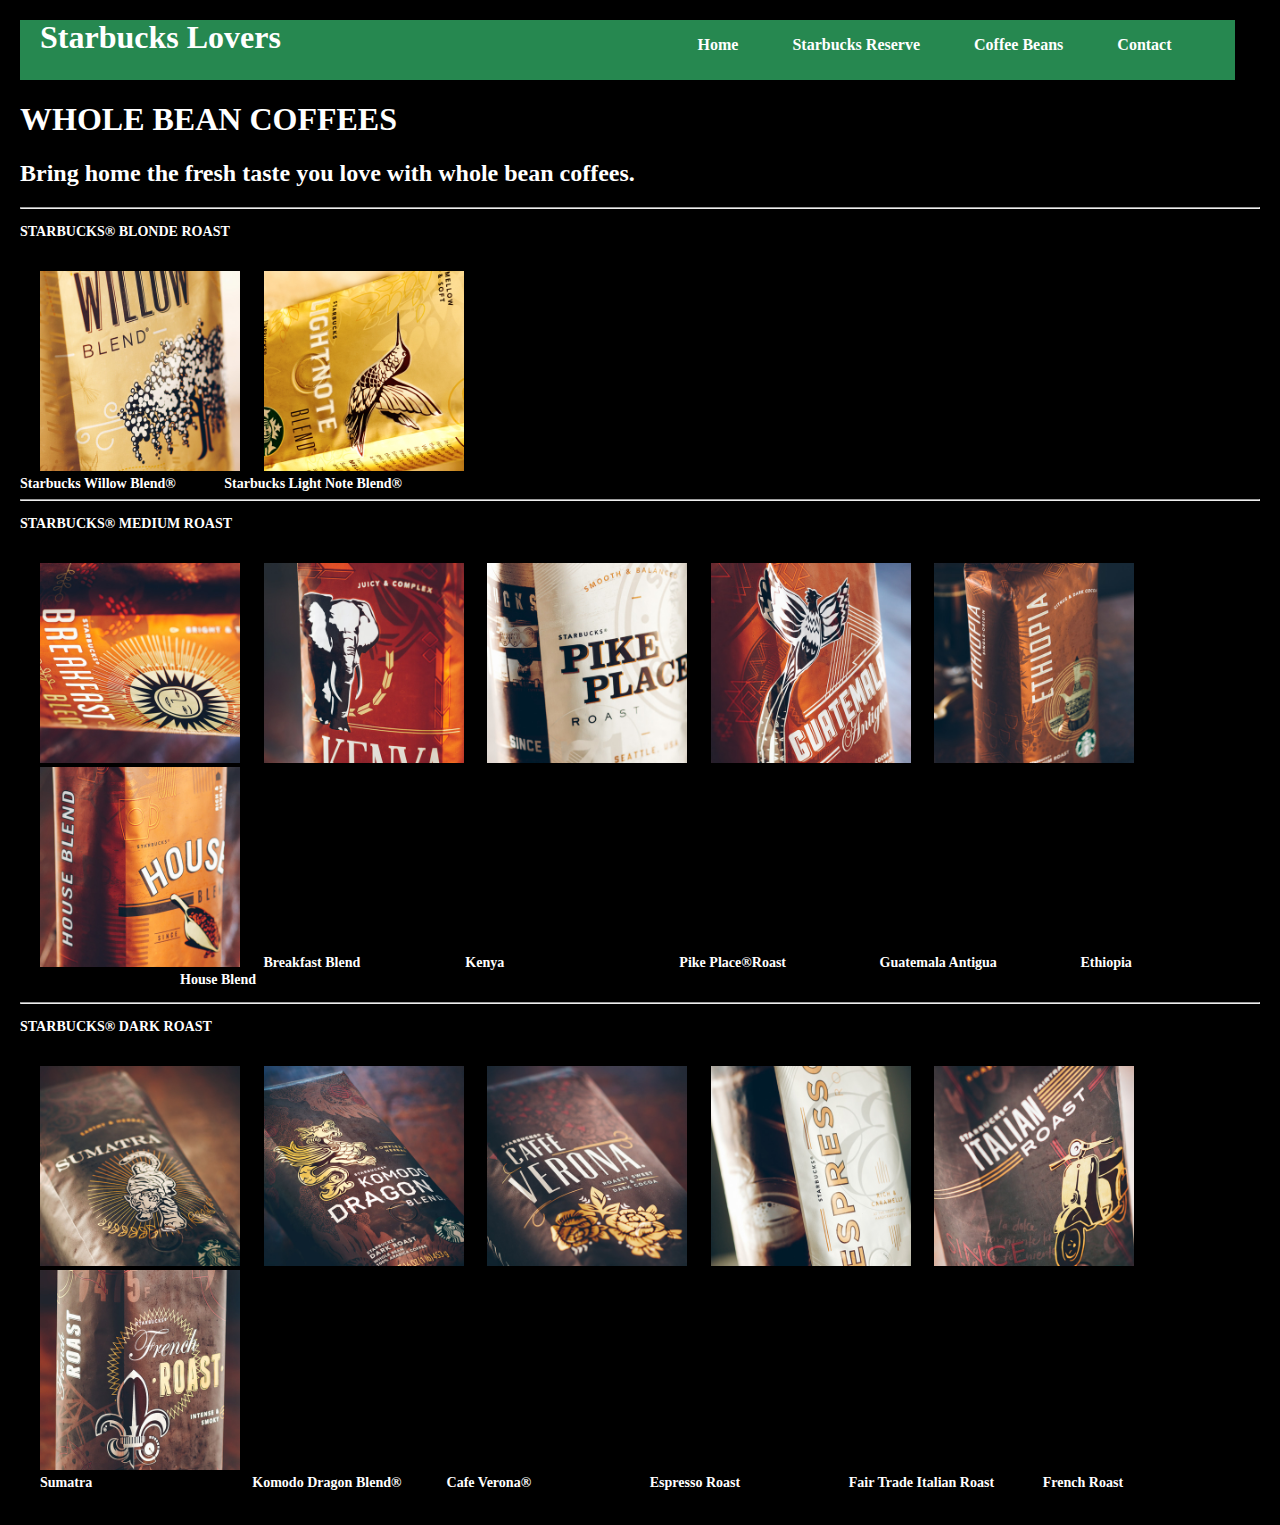
<file: coffeebeans.html>
<!DOCTYPE html>
<html>
	<head>
		<link rel="stylesheet" type="text/css" href="../css/style.css">
		<title>StarbucksBeans</title>
		<link rel="shortcut icon" href="../images/favicon.stb.png" >

	</head>
	<body>

		<div class="top">

			<h1 id="stb">Starbucks Lovers</h1>
	    	<nav>
				<ul class="ul1" >

					<li><a href="index.html" style="text-decoration:none">Home</a></li>

					<li><a href="starbucksreserve.html" style="text-decoration:none">Starbucks Reserve</a></li>

					<li><a href="coffeebeans.html" style="text-decoration:none">Coffee Beans</a></li>

					<li><a href="contact.html" style="text-decoration:none">Contact</a></li>

				</ul>	
			</nav>
		</div>
		
			

			<h1 id="beans">WHOLE BEAN COFFEES</h1>
				<h2>Bring home the fresh taste you love with whole bean coffees.</h2>

			<hr>

			<section class="coffeebeans">

			<h3>STARBUCKS® BLONDE ROAST<h3>
			<br>

				<span class="margin"><img src="../images/beans/blond1.jpg" alt="picture" width="200px" height="200px"></span>
			
				<span class="margin"><img src="../images/beans/blond2.jpg" alt="picture" width="200px" height="200px"></span>
					
			<br>
			
				<p1>Starbucks Willow Blend®  <span class="margin1"> Starbucks Light Note Blend®</span></p1>

			</div>
			<br>
			

			<hr>

			<h3>STARBUCKS® MEDIUM ROAST<h3>
			<br>

				<div class="medium">

					<span class="margin"><img src="../images/beans/medium1.jpg" alt="picture" width="200px" height="200px"></span>

					<span class="margin"><img src="../images/beans/medium2.jpg" alt="picture" width="200px" height="200px"></span>


					<span class="margin"><img src="../images/beans/medium3.jpg" alt="picture" width="200px" height="200px"></span>


					<span class="margin"><img src="../images/beans/medium4.jpg" alt="picture" width="200px" height="200px"></span>


					<span class="margin"><img src="../images/beans/medium5.jpg" alt="picture" width="200px" height="200px"></span>

					<span class="margin"><img src="../images/beans/medium6.jpg" alt="picture" width="200px" height="200px"></span>

					<p1><span class="margin">Breakfast Blend</span><span class="margin6">Kenya</span><span class="margin2">Pike Place®Roast</span> <span class="margin5">Guatemala Antigua</span> <span class="margin7">Ethiopia</span> <span class="margin3">House Blend</span></p1>


				</div>
				


				</p>

			<hr>

			<h3>STARBUCKS® DARK ROAST<h3>
			<br>

			<div class="dark">

				<span class="margin"><img src="../images/beans/dark1.jpg" alt="picture" width="200px" height="200px"></span>

				<span class="margin"><img src="../images/beans/dark2.jpg" alt="picture" width="200px" height="200px"></span>

				<span class="margin"><img src="../images/beans/dark3.jpg" alt="picture" width="200px" height="200px"></span>

				<span class="margin"><img src="../images/beans/dark4.jpg" alt="picture" width="200px" height="200px"></span>

				<span class="margin"><img src="../images/beans/dark5.jpg" alt="picture" width="200px" height="200px"></span>

				<span class="margin"><img src="../images/beans/dark6.jpg" alt="picture" width="200px" height="200px"></span>

			</div>
			<p1><span class="margin">Sumatra</span><span class="margin3">Komodo Dragon Blend®</span><span class="margin1">Cafe Verona®</span> <span class="margin4">Espresso Roast</span> <span class="margin6">Fair Trade Italian Roast</span> <span class="margin1">French Roast</span></p1>





			</section>
</html>
</file>
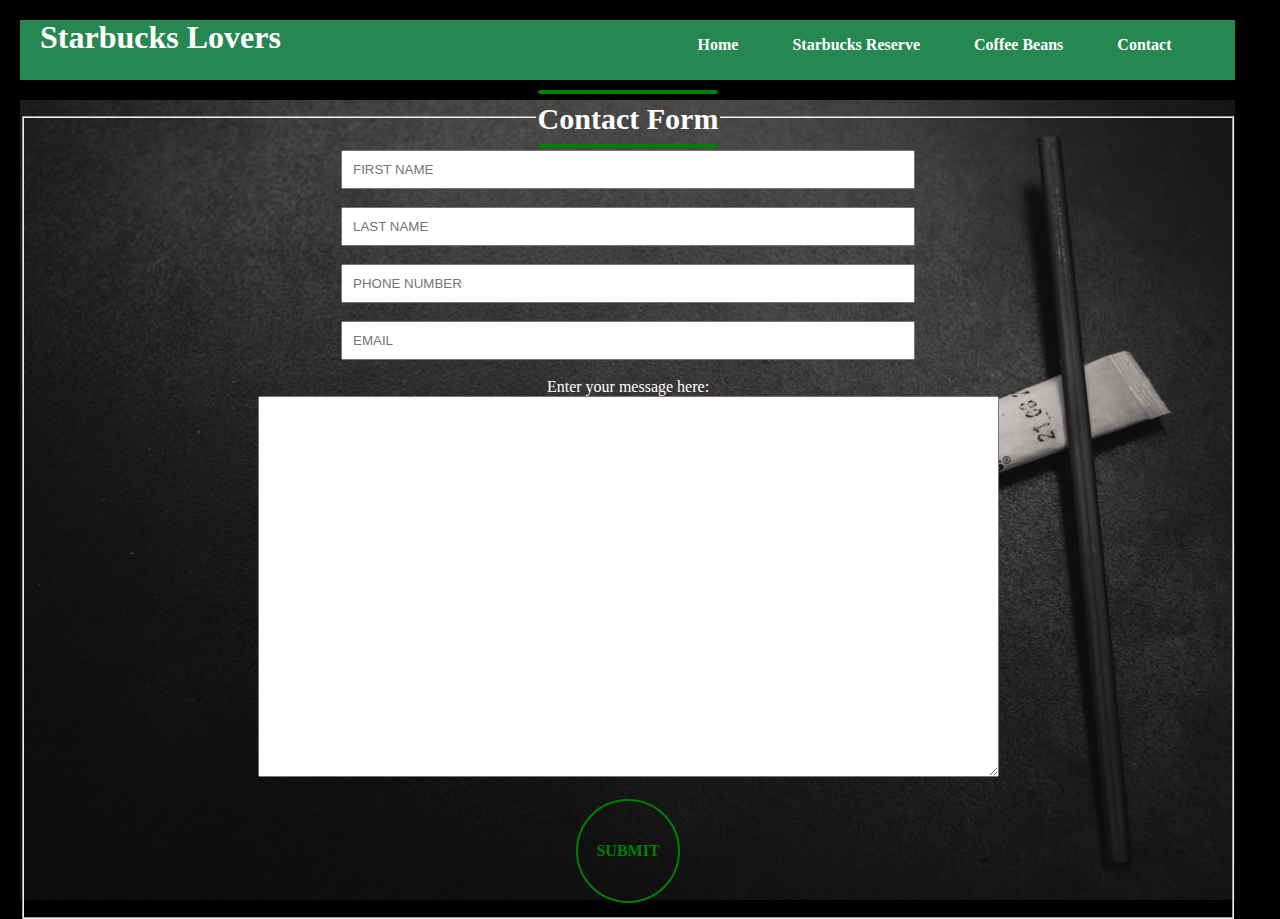
<file: contact.html>
<!DOCTYPE html>
<html>
	<head>
		<link rel="stylesheet" type="text/css" href="../css/style.css">
		<title>Contact</title>
		<link rel="shortcut icon" href="../images/favicon.stb.png" >

	</head>
	<body>

		<div class="top">

			<h1 id="stb">Starbucks Lovers</h1>
	    	<nav>
				<ul class="ul1" >

					<li><a href="index.html" style="text-decoration:none">Home</a></li>

					<li><a href="starbucksreserve.html" style="text-decoration:none">Starbucks Reserve</a></li>

					<li><a href="coffeebeans.html" style="text-decoration:none">Coffee Beans</a></li>

					<li><a href="contact.html" style="text-decoration:none">Contact</a></li>

				</ul>	
			</nav>
		</div>

			<main class="main_contact">
				<img src="../images/background1.jpg" alt="my picture">
			<form>
				<fieldset>
	    			<legend>
	    				<a href="#" class="btn-horizontal-border">Contact Form</a></legend>


					<input type="text" name="firstname" maxlength="30" size="30" equired="required" placeholder="FIRST NAME"><br><br>

					<input type="text" name="lastname" maxlength="30" size="30" placeholder="LAST NAME"><br><br>


					<input type="text" name="phonenumber" maxlength="30" size="30" placeholder="PHONE NUMBER"><br><br>

					<input type="text" name="lastname" maxlength="30" size="30" placeholder="EMAIL"><br><br>

					<label for="textarea">
					Enter your message here:<br><textarea name="message" cols="90" rows="25"></textarea>
					</label><br><br>

					<!-- <input type="submit"  name="submit" value="SUBMIT" maxlength="30" size="30" ><br>
 -->
					<a href="#" class="btn-circle">SUBMIT</a>

					
				

				</fieldset>
			</form>	
		   	　
	  		
	  		</main>
	   
          
       

</html>
</file>
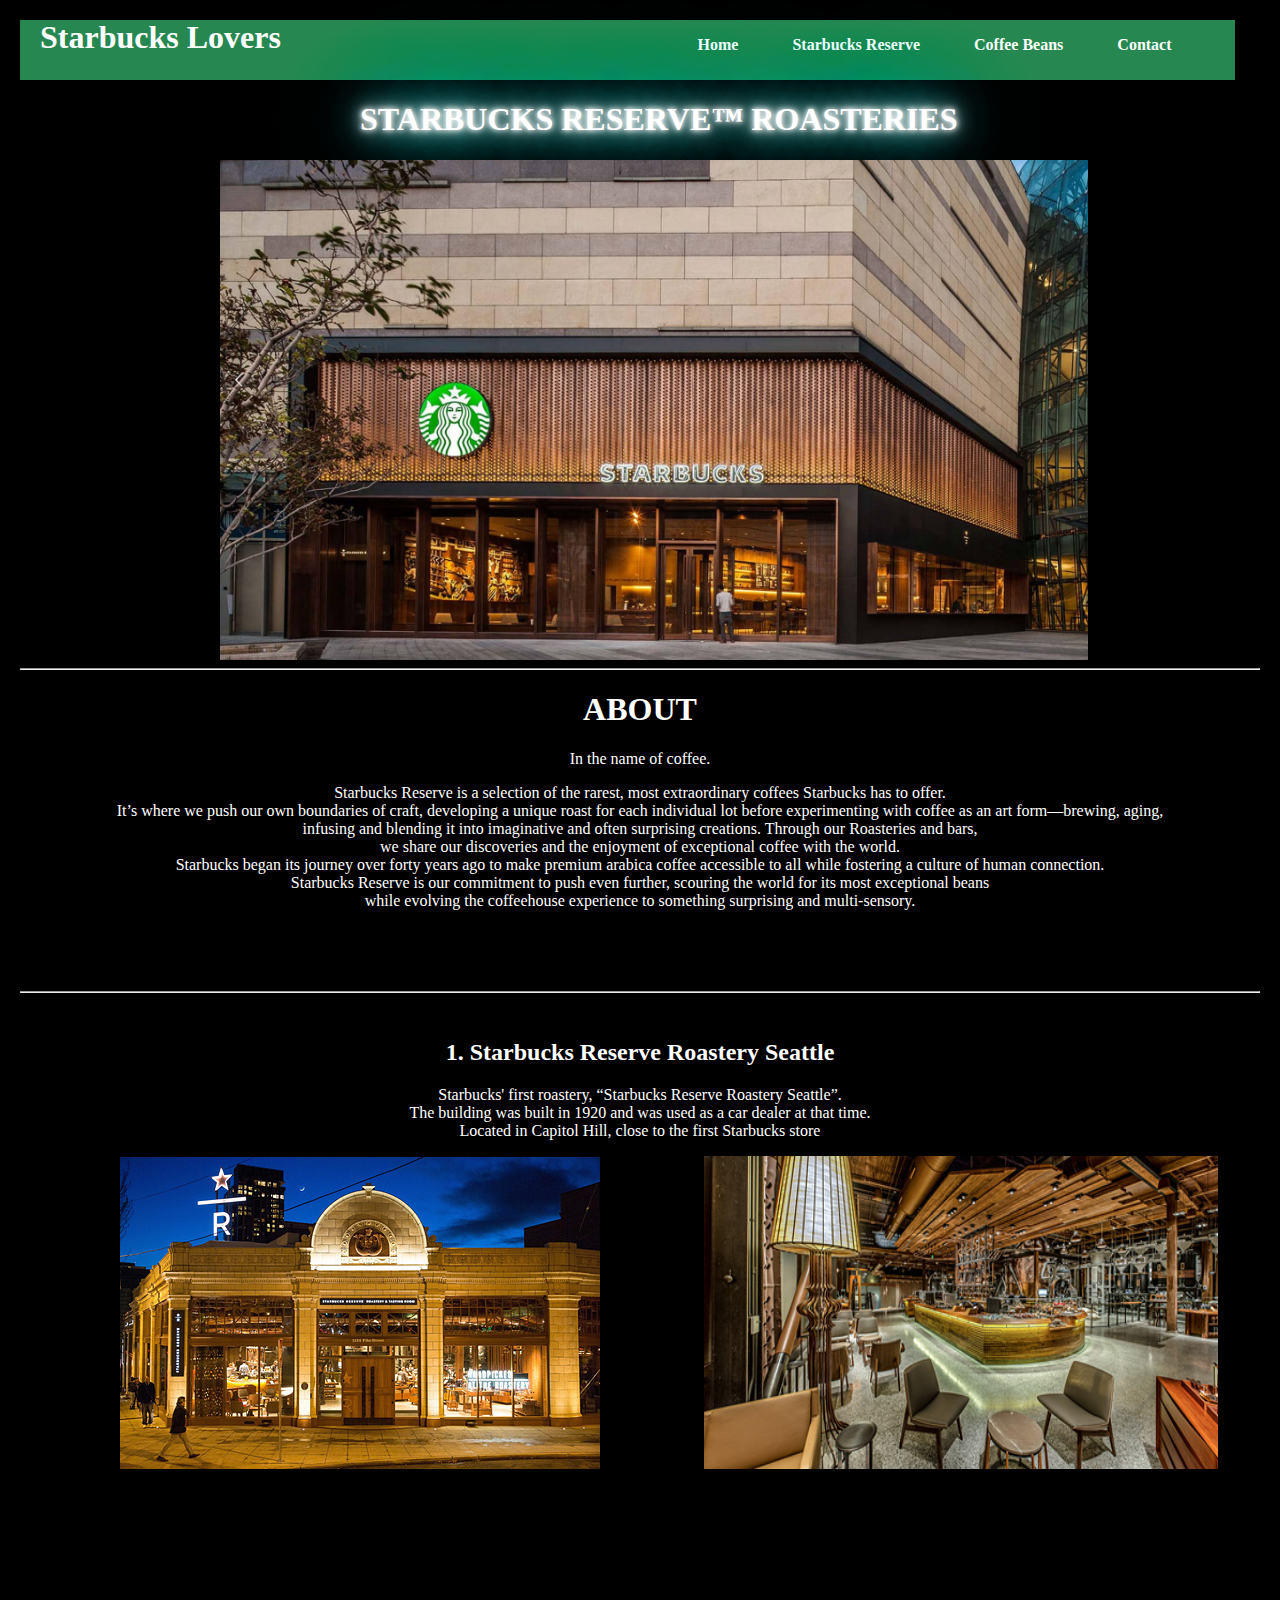
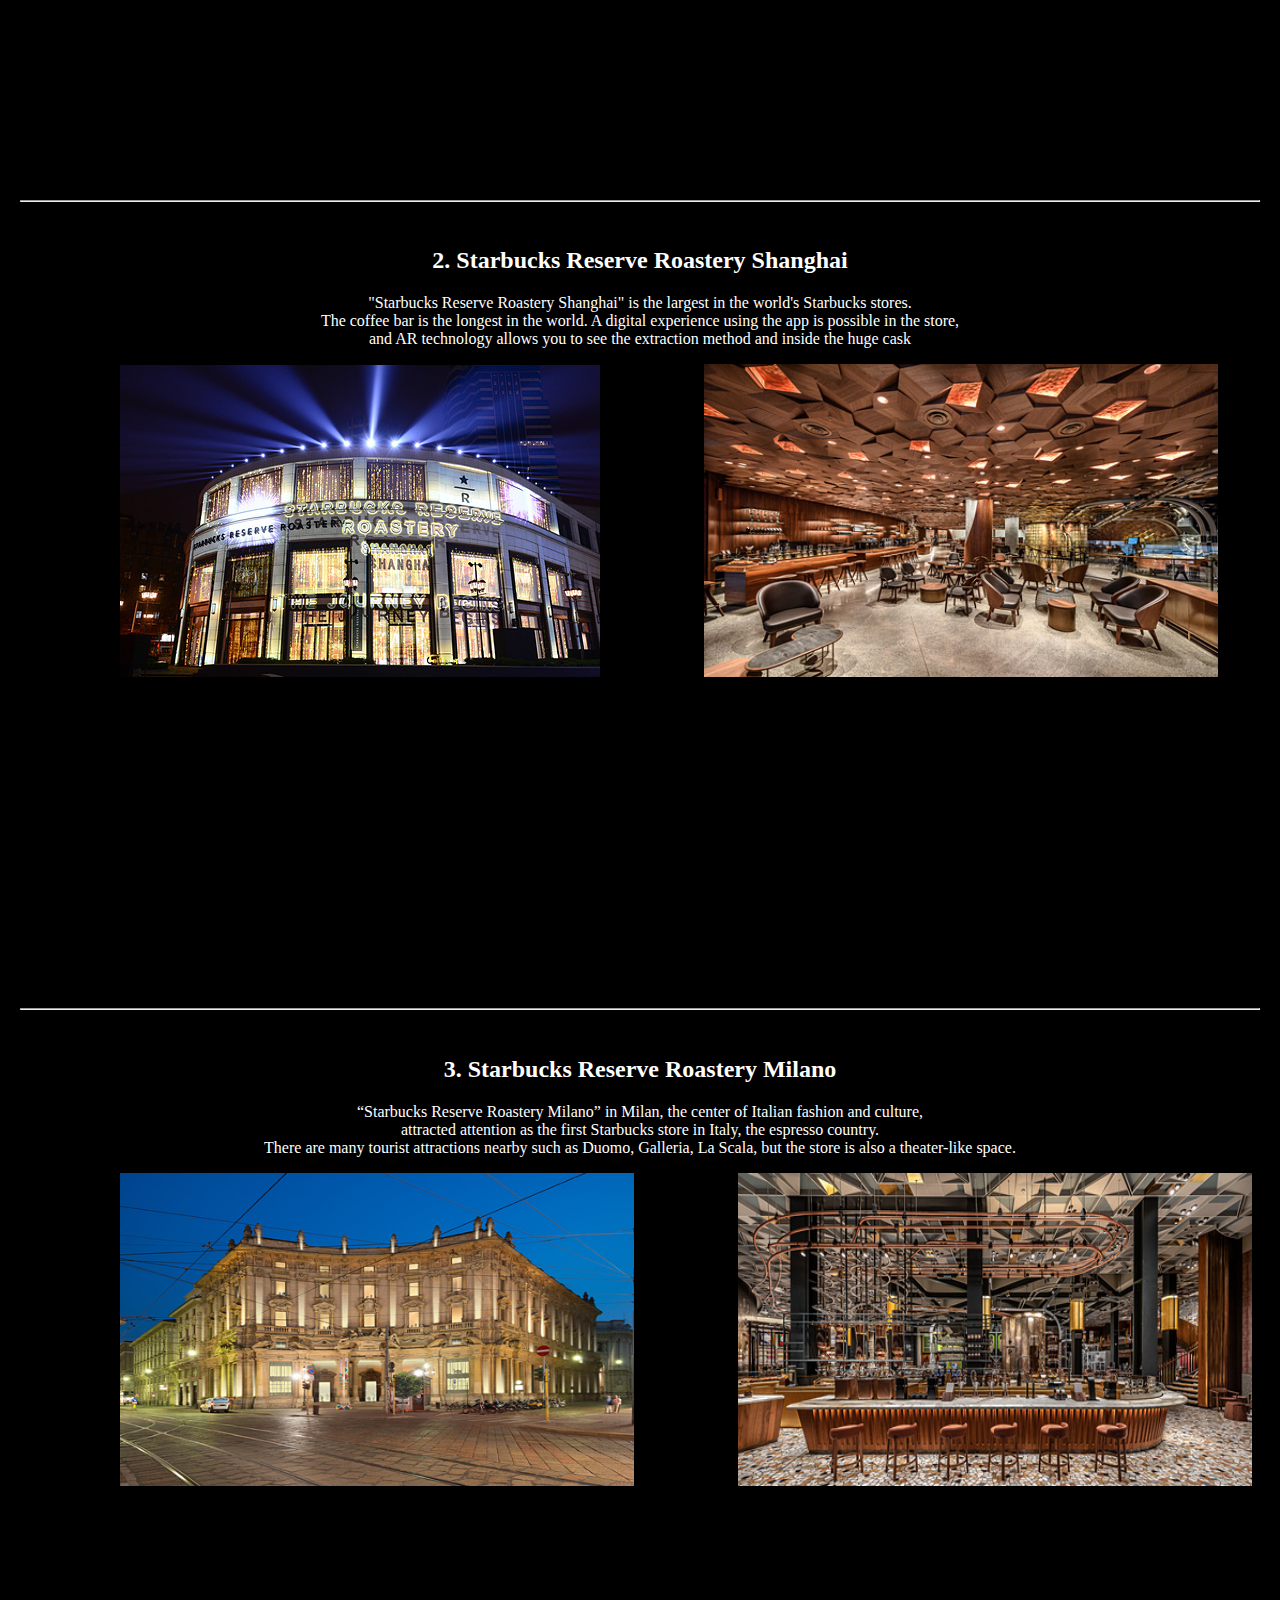
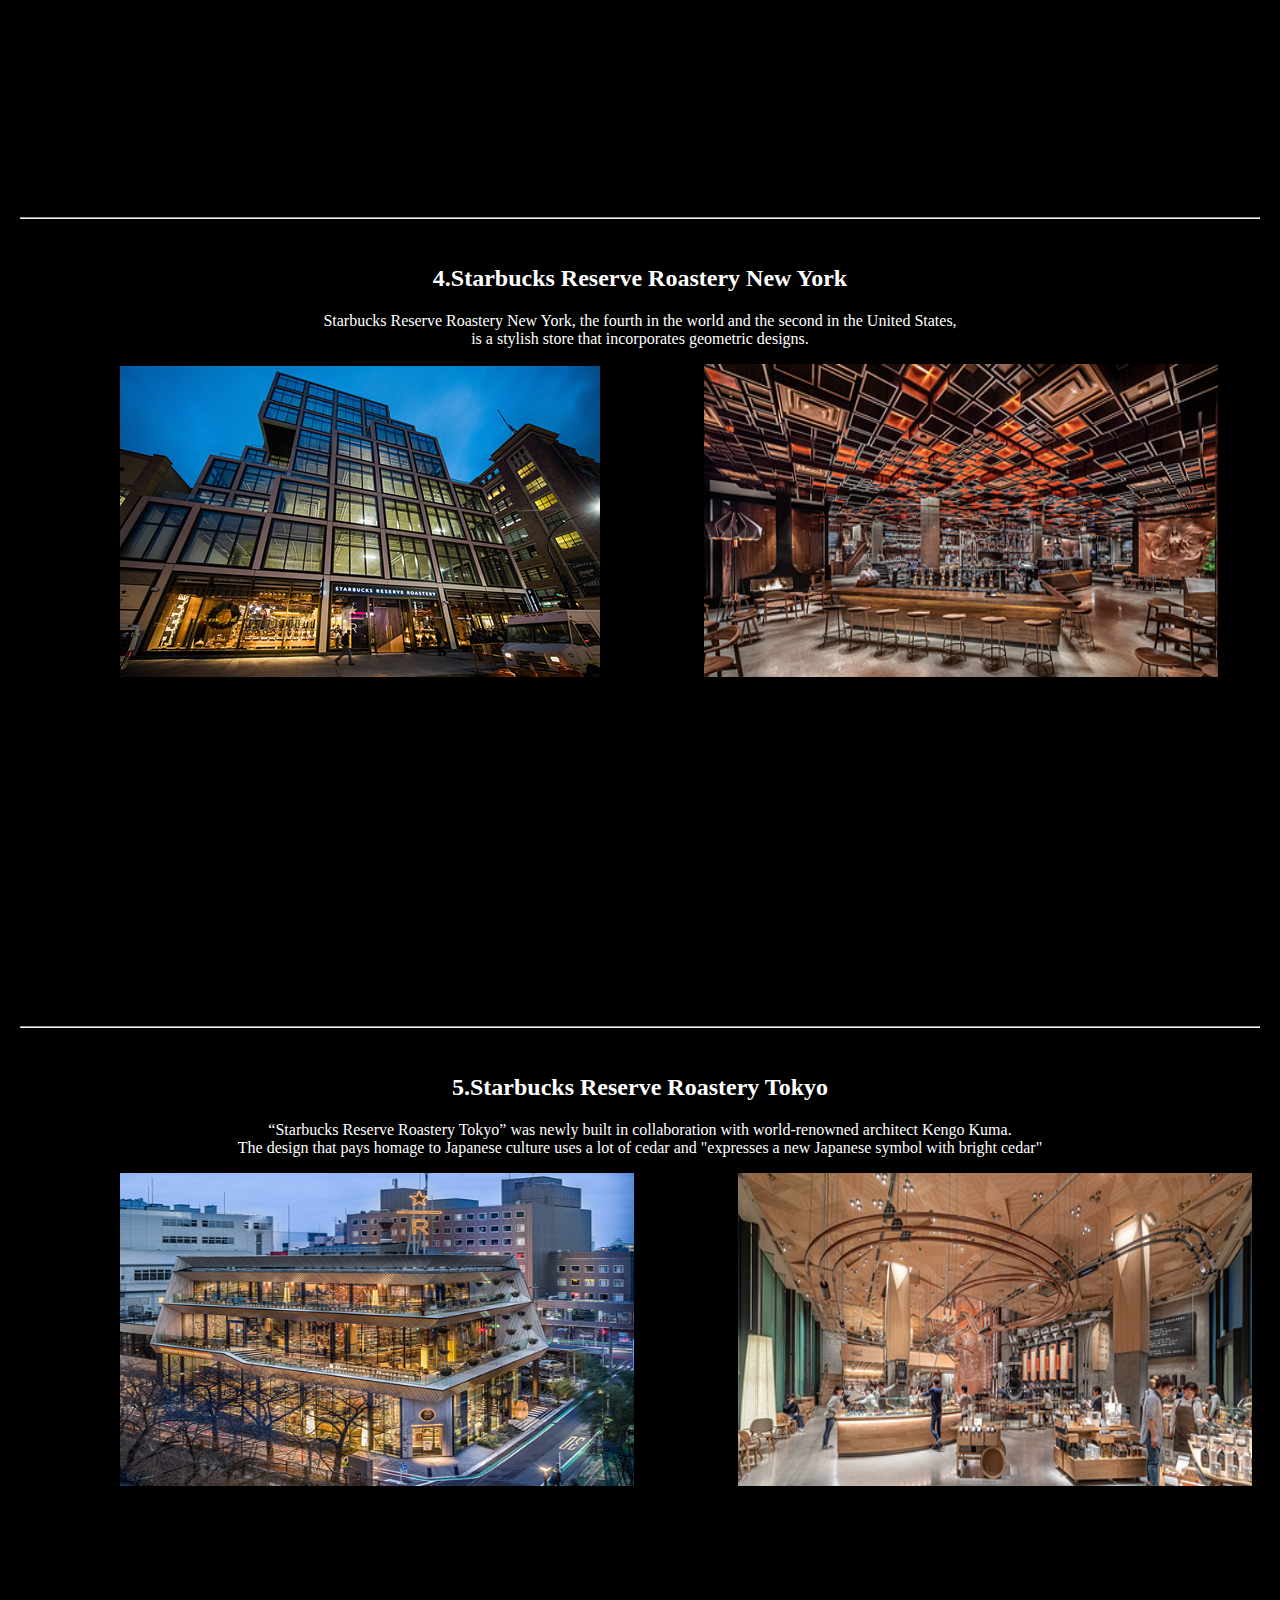
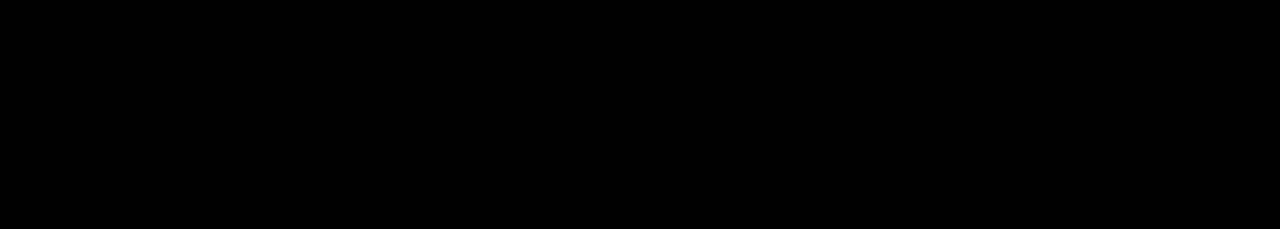
<file: starbucksreserve.html>
<!DOCTYPE html>
<html>
	<head>
		<link rel="stylesheet" type="text/css" href="../css/style.css">
		<title>Starbucksreserve</title>
		<link rel="shortcut icon" href="../images/favicon.stb.png" >

	</head>
	<body>

		<div class="top">

			<h1 id="stb">Starbucks Lovers</h1>
	    	<nav>
				<ul class="ul1" >

					<li><a href="index.html" style="text-decoration:none">Home</a></li>

					<li><a href="starbucksreserve.html" style="text-decoration:none">Starbucks Reserve</a></li>

					<li><a href="coffeebeans.html" style="text-decoration:none">Coffee Beans</a></li>

					<li><a href="contact.html" style="text-decoration:none">Contact</a></li>

				</ul>	
			</nav>

		</div>
				<div class="container">
					  <h1 class="neon">STARBUCKS RESERVE™ ROASTERIES</h1>
				</div>


			<div id="reserve">

			 		<!-- <h2 id="h2_1">STARBUCKS RESERVE™ ROASTERIES</h2> -->

			 		<div class="reserve">


						<img src="../images/starbucksreserve.jpg" alt="my picture">

  					</div>
  					<hr>

			 		<h1 id="about">ABOUT</h1>
					<p>In the name of coffee.</p>
					
					<p>Starbucks Reserve is a selection of the rarest, most extraordinary coffees  Starbucks has to offer. <br>It’s where we push our own boundaries of craft, developing a unique roast for each individual lot before experimenting with coffee as an art form—brewing, aging, <br>infusing and blending it into imaginative and often surprising creations. Through our Roasteries and bars, <br>we share our discoveries and the enjoyment of exceptional coffee with the world.<br>
	 
					Starbucks began its journey over forty years ago to make premium arabica coffee accessible to all while fostering a culture of human connection. <br>Starbucks Reserve is our commitment to push even further, scouring the world for its most exceptional beans <br>while evolving the coffeehouse experience to something surprising and multi-sensory.</p>
					
					

					<br>
					<br>
			
		   	　
	  		 </div>


	<hr>
	<br>
		<div class="seattle">

				<h2>1. Starbucks Reserve Roastery Seattle</h2>
				<p>Starbucks' first roastery, “Starbucks Reserve Roastery Seattle”. <br>The building was built in 1920 and was used as a car dealer at that time. <br>Located in Capitol Hill, close to the first Starbucks store</p>

				<img src="../images/starbucks/seattle.jpg" alt="my picture">
				<img src="../images/starbucks/seattle1.jpg" id="seattle_img2" alt="my picture">

				<br>
				<iframe width="560" height="315" src="https://www.youtube.com/embed/Bn7R4DIkEc4" frameborder="0" allow="accelerometer; autoplay; encrypted-media; gyroscope; picture-in-picture" allowfullscreen></iframe>

				<!-- map -->
				<iframe src="https://www.google.com/maps/embed?pb=!1m14!1m8!1m3!1d5379.245471449927!2d-122.32824700000002!3d47.614025!3m2!1i1024!2i768!4f13.1!3m3!1m2!1s0x0%3A0x6da0c1f2d7a6736e!2z44K544K_44O844OQ44OD44Kv44K5IOODquOCtuODvOODliDjg63jg7zjgrnjgr_jg6rjg7wg44K344Ki44OI44Or!5e0!3m2!1sja!2sjp!4v1566921825408!5m2!1sja!2sjp" width="400" height="300" frameborder="0" style="border:0;" allowfullscreen=""></iframe>

				
		</div>
			<hr>
			<br>
			<div class="shanghai">

				<h2>2. Starbucks Reserve Roastery Shanghai</h2>
				<p>"Starbucks Reserve Roastery Shanghai" is the largest in the world's Starbucks stores. <br>The coffee bar is the longest in the world. A digital experience using the app is possible in the store, <br>and AR technology allows you to see the extraction method and inside the huge cask</p>

				<img src="../images/starbucks/shanghai.jpg" alt="my picture">
				<img src="../images/starbucks/shanghai1.jpg"  id="shanghai_img2"alt="my picture">


				<br>
				<iframe width="560" height="315" src="https://www.youtube.com/embed/sQr0zMFkCro" frameborder="0" allow="accelerometer; autoplay; encrypted-media; gyroscope; picture-in-picture" allowfullscreen></iframe>

				<!-- map -->
				<iframe src="https://www.google.com/maps/embed?pb=!1m14!1m8!1m3!1d6823.2896580993465!2d121.461403!3d31.230568000000005!3m2!1i1024!2i768!4f13.1!3m3!1m2!1s0x0%3A0x1c18c669c783e5d8!2zU3RhcmJ1Y2tzIFJlc2VydmUgUm9hc3Rlcnkg5pif5be05YWL6Ie76YCJ5LiK5rW354OY54SZ5bel5Z2K!5e0!3m2!1sja!2sjp!4v1566921894272!5m2!1sja!2sjp" width="400" height="300" frameborder="0" style="border:0;" allowfullscreen=""></iframe>

			</div>
		
		<hr>
		<br>

		<div class="milano">


				<h2>3. Starbucks Reserve Roastery Milano</h2>
				<p>“Starbucks Reserve Roastery Milano” in Milan, the center of Italian fashion and culture, <br>attracted attention as the first Starbucks store in Italy, the espresso country. <br>There are many tourist attractions nearby such as Duomo, Galleria, La Scala, but the store is also a theater-like space.</p>

				<img src="../images/starbucks/milano.jpg"  id="milano_img1" alt="my picture">
				<img src="../images/starbucks/milano1.jpg" id="milano_img2" alt="my picture">

				<br>
				<iframe width="560" height="315" src="https://www.youtube.com/embed/QaHPXfSj9Xo" frameborder="0" allow="accelerometer; autoplay; encrypted-media; gyroscope; picture-in-picture" allowfullscreen></iframe>

				<!-- map -->
				<iframe src="https://www.google.com/maps/embed?pb=!1m14!1m8!1m3!1d5596.48884342232!2d9.186105!3d45.46488!3m2!1i1024!2i768!4f13.1!3m3!1m2!1s0x0%3A0x126d84580eedebe5!2z44K544K_44O844OQ44OD44Kv44K5IOODquOCtuODvOODliDjg63jg7zjgrnjgr_jg6rjg7wg44Of44Op44OO!5e0!3m2!1sja!2sjp!4v1566921923626!5m2!1sja!2sjp" width="400" height="300" frameborder="0" style="border:0;" allowfullscreen=""></iframe>

		</div>

		<hr>
		<br>

		 <div class="newyork">
				<h2>4.Starbucks Reserve Roastery New York</h2>

				<p>Starbucks Reserve Roastery New York, the fourth in the world and the second in the United States,<br> is a stylish store that incorporates geometric designs.</p>

				<img src="../images/starbucks/newyork.jpg" alt="my picture">

				<img src="../images/starbucks/newyork1.jpg" id="newyork_img2" alt="my picture">

				<br>
				<iframe width="560" height="315" src="https://www.youtube.com/embed/xCWGjr3z_84" frameborder="0" allow="accelerometer; autoplay; encrypted-media; gyroscope; picture-in-picture" allowfullscreen></iframe>


				<!-- map -->
				<iframe src="https://www.google.com/maps/embed?pb=!1m14!1m8!1m3!1d24183.45519198484!2d-74.005247!3d40.741524!3m2!1i1024!2i768!4f13.1!3m3!1m2!1s0x0%3A0x729065c2d338c559!2z44K544K_44O844OQ44OD44Kv44K5IOODquOCtuODvOODlg!5e0!3m2!1sja!2sjp!4v1566921952936!5m2!1sja!2sjp" width="400" height="300" frameborder="0" style="border:0;" allowfullscreen=""></iframe>

		</div>
		<br>
		

		<hr>
		<br>

		<div class="tokyo">

		<h2>5.Starbucks Reserve Roastery Tokyo</h2>

			<p>“Starbucks Reserve Roastery Tokyo” was newly built in collaboration with world-renowned architect Kengo Kuma. <br>The design that pays homage to Japanese culture uses a lot of cedar and "expresses a new Japanese symbol with bright cedar"</p>

			<img src="../images/starbucks/tokyo.jpg" id="tokyo_img1" alt="my picture">

			<img src="../images/starbucks/tokyo1.jpg" id="tokyo_img2" alt="my picture">

			<br>
			<iframe width="560" height="315" src="https://www.youtube.com/embed/cDuW-2CJhV4" frameborder="0" allow="accelerometer; autoplay; encrypted-media; gyroscope; picture-in-picture" allowfullscreen></iframe>

		

			<!-- map -->
			<iframe src="https://www.google.com/maps/embed?pb=!1m14!1m8!1m3!1d6484.252175541762!2d139.692609!3d35.64926500000001!3m2!1i1024!2i768!4f13.1!3m3!1m2!1s0x0%3A0x52dea04318d7eb83!2z44K544K_44O844OQ44OD44Kv44K5IOODquOCtuODvOODliDjg63jg7zjgrnjgr_jg6rjg7wg5p2x5Lqs!5e0!3m2!1sja!2sjp!4v1566921984944!5m2!1sja!2sjp" width="400" height="300" frameborder="0" style="border:0;" allowfullscreen=""></iframe>

		<br>
			</div>
		




</html>
</file>
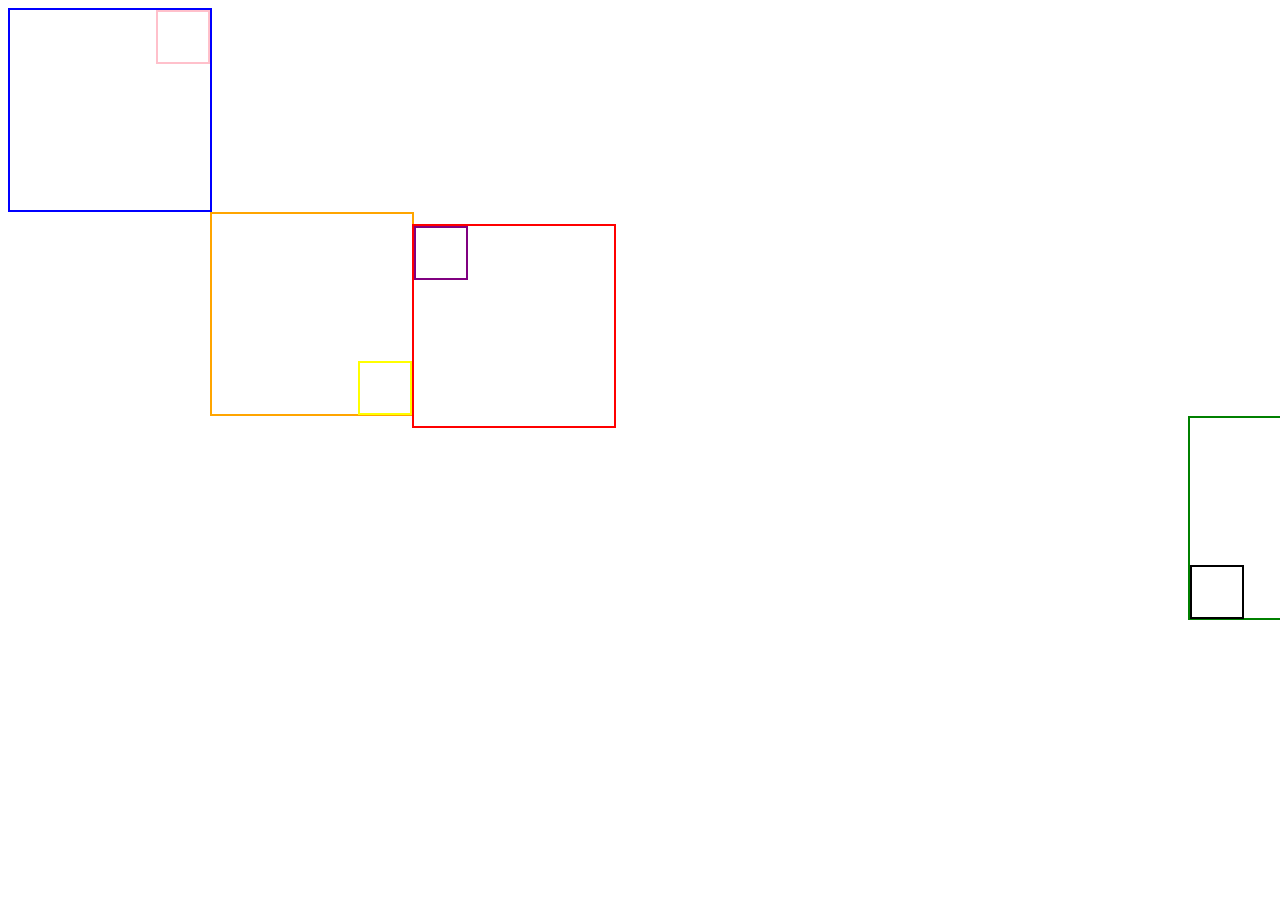
<file: activities/html/Layout_Activity.html>
<!DOCTYPE html>
<html>
<head>
	<link rel="stylesheet" type="text/css" href="../css/Layout_Activity.css">
	<title></title>
</head>
<body>
	<div class="box1">
		<div class="box11"></div>
		
	</div>
	<div class="box2">
		<div class="box22"></div>
		
	</div>
	<div class="box3">
		<div class="box33"></div>
		
	</div>
	<div class="box4">
		<div class="box44"></div>
		
	</div>


</body>
</html>
</file>
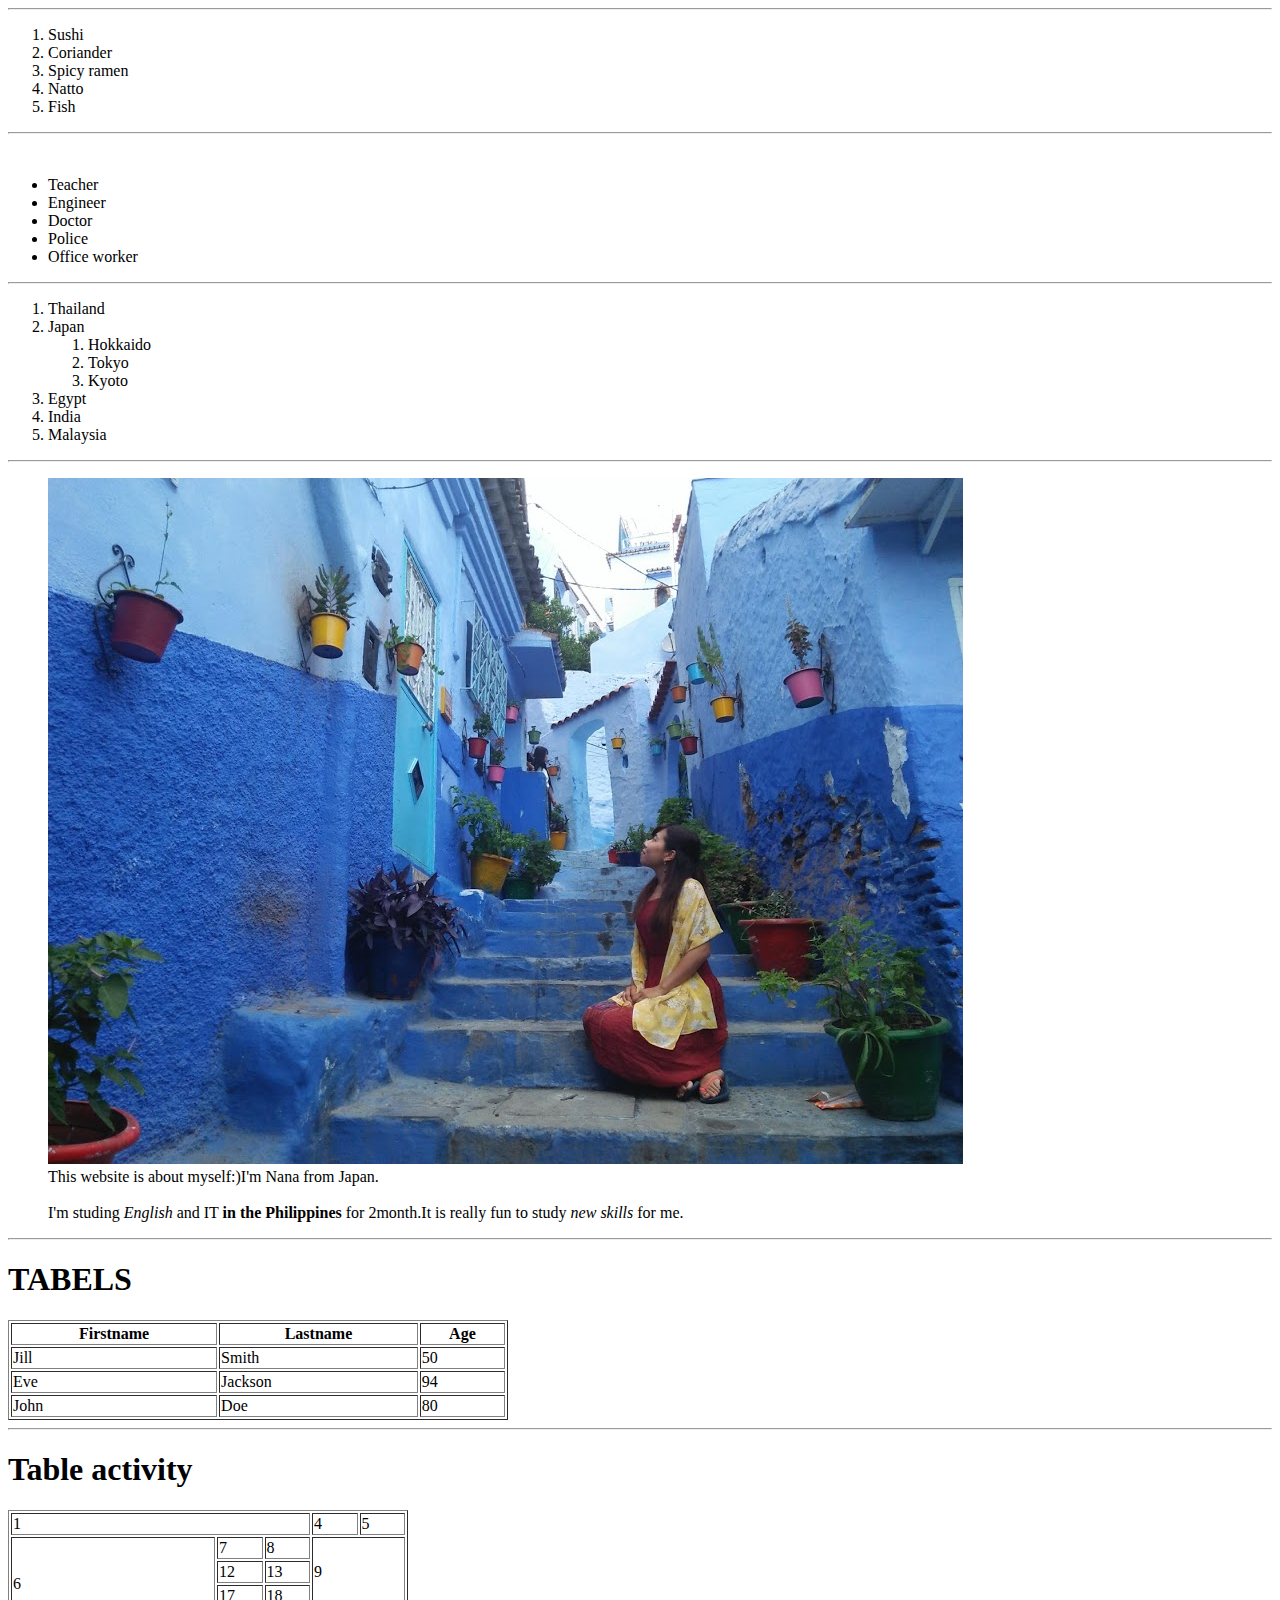
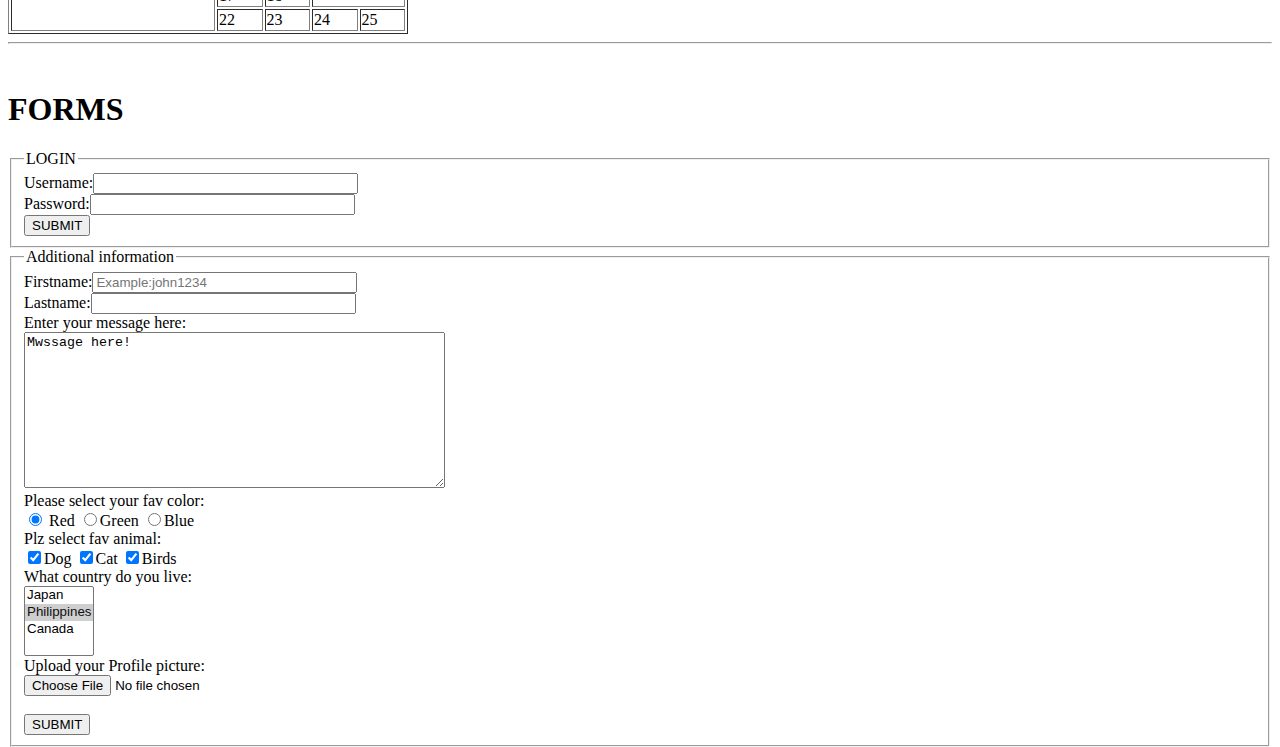
<file: activities/html/practice.html>
<!DOCTYPE html>
<html>
<head>
	<link rel="stylesheet" type="text/css" href="../css/practice.css">
	<title>Practice Makes Perfect</title>
</head>
<body>
<!-- <h1>This is heading 1</h1>
<h2>This is heading 2</h2>
<h3>This is heading 3</h3>
<h4>This is heading 4</h4>
<h5>This is heading 5</h5>
<h6>This is heading 6</h6> -->

<hr>

<ol>
	<li>Sushi</li>
	<li>Coriander</li>
	<li>Spicy ramen</li>
	<li>Natto</li>
	<li>Fish</li>

</ol>

<hr>
<br>
<ul>
	<li>Teacher</li>
	<li>Engineer</li>
	<li>Doctor</li>
	<li>Police</li>
	<li>Office worker</li>

</ul>
<hr>
<ol>
	<li>Thailand</li>
	<li>Japan
		<ol>
		<li>Hokkaido</li>
		<li>Tokyo</li>
		<li>Kyoto</li>
	</ol>
	</li>
	<li>Egypt</li>
	<li>India</li>
	<li>Malaysia</li>
</ol>

<hr>

<figure>
	
	<img src="../images/pic1.jpg" alt="my picture">
	<figcaption>
		This website is about myself:)I'm Nana from Japan.
		<br><br>I'm studing <i>English</i> and IT <strong>in the Philippines</strong> for 2month.It is really fun to study <em>new skills</em> for me.</p>
	</figcaption>
</figure>

<hr>

<h1>TABELS</h1>
<table border="1" width="500px">
	<tr>
		<th>Firstname</th>
		<th>Lastname</th>
		<th>Age</th>
	</tr>

	<tr>
		<td>Jill</td>
		<td>Smith</td>
		<td>50</td>

	</tr>
	<tr>
		<td>Eve</td>
		<td>Jackson</td>
		<td>94</td>

	</tr>
	<tr>
		<td>John</td>
		<td>Doe</td>
		<td>80</td>

	</tr>



</table>


<hr>


<h1>Table activity</h1>

<table border="1" width="400">

<tr>
	<td colspan="3" >1</td>
	<td>4</td>
	<td>5</td>


</tr>

<tr>
	<td rowspan="4" width='200'>6</td>
	<td>7</td>
	<td>8</td>
	<td rowspan="3" colspan="2">9</td>

</tr>
<tr>
	<td>12</td>
	<td>13</td>
	
</tr>
<tr>
	<td>17</td>
	<td>18</td>

</tr>
<tr>
	<td>22</td>
	<td>23</td>
	<td>24</td>
	<td>25</td>

</tr>

</table>

<hr>
<br>

<h1>FORMS</h1>
	<form>
		<fieldset>
			<legend>LOGIN</legend>
			<label for="Username">Username:<input type="text" name="Username" maxlength="30" size="30"></label><br>

		<label for="Password">Password:<input type="Password" name="assword" maxlength="30" size="30" required="required"></label><br>

		<input type="submit" name="submit" value="SUBMIT"><br>

		</fieldset>

    	<fieldset>
    		<legend>Additional information</legend>


    	
		<label for="firstname">Firstname:<input type="text" name="firstname" maxlength="30" size="30" equired="required" placeholder="Example:john1234"></label><br>

		<label for="lasname">Lastname:<input type="text" name="lastname" maxlength="30" size="30"></label><br>

		

		<label for="textarea">
			Enter your message here:<br><textarea name="message"cols="50" rows="10">Mwssage here!</textarea>
		</label><br>
		<label type="color">
		Please select your fav color:<br>
		<input type="radio" name="color" value="red" checked="checked"> Red
		<input type="radio" name="color" value="green" >Green
		<input type="radio" name="color" value="blue">Blue
		</label><br>

		<label for="animals">
			Plz select fav animal:<br>
			<input type="checkbox" name="animals" value="dog" checked="checked">Dog
			<input type="checkbox" name="animals" value="cat" checked="checked">Cat
			<input type="checkbox" name="animals" value="birds" checked="checked">Birds
		</label><br>

		<label for="country">
			What country do you live:<br>
		<select name="country" multiple="multiple">
			<option value="japan">Japan</option>
			<option value="philippines" selected="selected">Philippines</option>
			<option value="canada">Canada</option>

		</select><br>

		<label for="profile_pic">
			Upload your Profile picture:<br>
			<input type="file" name="profile_pic">

		</label><br><br>

		<input type="submit" name="submit" value="SUBMIT"><br>
			
		</fieldset>


		</label>

	</form>








</body>

<!-- <div class="box1">
	<p id="paragraph1">Lorem ipsum dolor sit amet, consectetur adipisicing elit, sed do eiusmod
	tempor incididunt ut labore et dolore magna aliqua. Ut enim ad minim veniam,
	quis nostrud exercitation ullamco laboris nisi ut aliquip ex ea commodo
	consequat. Duis aute irure dolor in reprehenderit in voluptate velit esse
	cillum dolore eu fugiat nulla pariatur. Excepteur sint occaecat cupidatat non
	proident, sunt in culpa qui officia deserunt mollit anim id est laborum. </p>
</div>
<div  class="box2">
	<p id="paragraph1">Lorem ipsum dolor sit amet, consectetur adipisicing elit, sed do eiusmod
	tempor incididunt ut labore et dolore magna aliqua. Ut enim ad minim veniam,
	quis nostrud exercitation ullamco laboris nisi ut aliquip ex ea commodo
	consequat. Duis aute irure dolor in reprehenderit in voluptate velit esse
	cillum dolore eu fugiat nulla pariatur. Excepteur sint occaecat cupidatat non
	proident, sunt in culpa qui officia deserunt mollit anim id est laborum. </p>
<!-- </div>
<!-- <div class="box3"></div>
<div class="box4"></div>
<div class="box5"></div>
<div class="box6"></div>
<center>
<div class="box7"></div>
</center> -->
</body>
</html>
</file>
<file: css/style.css>
body {

	margin:0 auto;
	padding: 20px;
	background-color: black;
	color:white;

}



.top {

	width: 98%;
	height: 60px;
	/*border: 2px solid red;*/
	background-color:#268850  ;
}

#stb {

	width: 500px;
	height: 60px;
	/*border: 2px solid black;*/
	float: left;
	 margin-top: -1px;
    padding-left: 20px;
}

header {

	width:98%;
	height:700px;
	/*border: 2px solid red;*/
}


header img{
	width: 100%;
	height:100%;
}

#logo {

	width:170px;
	height: 70px;
	/*border: 2px solid yellow;*/
	float:left;
	
}


#logo>img{
	width:100%;
	height:100%;
}


nav{
	width: 50%;
	height: 60px;
	/*border: 2px solid yellow;*/
	float:right;
}

.ul1 li{
	font-weight:bold;
	display: inline;
	padding: 20px;
	margin-left: 10px;
}

.ul1 li a {
color:white;

}

.ul1 li a:hover {
color:pink;


}


/*.ul {

	padding-left: 0px;
	margin-top: 30px;
}*/

main{
  width:98%;
  height:1600px ;
  /*border: 2px solid red;*/
}

.section1 {
	width: 100%;
	height: 1200px;
	/*border: 2px solid orange;*/

}

.img1 {
	width:430px;
	height:300px;
	position: relative;
	top: -20px;
	/*border: 2px solid green;*/
}

.img1>img{
	width:100%;
	height:100%;
}

.img1>img:hover{

 /*-webkit-filter: contrast(200%); 
  filter: contrast(200%);*/
  
   -webkit-filter: sepia(100%); /* Safari */
  filter: sepia(100%);
}


.img2 {
	width:430px;
	height:600px;
	/*border: 2px solid orange;*/
	position: relative;
	top: -298px;
	left: 460px;
}

.img2>img {
	width:100%;
	height:100%;
}

.img2>img:hover{

 /*-webkit-filter: contrast(200%); 
  filter: contrast(200%);*/
  
   -webkit-filter: sepia(100%); /* Safari */
  filter: sepia(100%);
}


.img3 {
	width:430px;
	height:370px;
	/*border: 2px solid pink;*/
	position: relative;
	top: -898px;
	left: 933px;
	
}

.img3>img {
	width:100%;
	height:100%;
}

.img3>img:hover{

 /*-webkit-filter: contrast(200%); 
  filter: contrast(200%);*/
  
   -webkit-filter: sepia(100%); /* Safari */
  filter: sepia(100%);
}

.img4 {
	width:430px;
	height:490px;
	/*border: 2px solid white;*/
	position: relative;
	top:-960px;

}

.img4>img {
	width:100%;
	height:100%;
}

.img4>img:hover{

 /*-webkit-filter: contrast(200%); 
  filter: contrast(200%);*/
  
   -webkit-filter: sepia(100%); /* Safari */
  filter: sepia(100%);
}

.img5 {
	width:430px;
	height:560px;
	/*border: 2px solid pink;*/
	position: relative;
	top:-1140px;
	left: 460px;

}

.img5>img {
	width:100%;
	height:100%;
}

.img5>img:hover{

 /*-webkit-filter: contrast(200%); 
  filter: contrast(200%);*/
  
   -webkit-filter: sepia(100%); /* Safari */
  filter: sepia(100%);
}

.img6 {
	width:430px;
	height:230px;
	/*border: 2px solid white;*/
	position: relative;
	top:-1930px;
	left: 933px;

}

.img6>img {
	width:100%;
	height:100%;
}

.img6>img:hover{

 /*-webkit-filter: contrast(200%); 
  filter: contrast(200%);*/
  
   -webkit-filter: sepia(100%); /* Safari */
  filter: sepia(100%);
}

.img7 {
	width:430px;
	height:350px;
	/*border: 2px solid green;*/
	position: relative;
	top:-1730px;

}

.img7>img {
	width:100%;
	height:100%;
}

.img7>img:hover{

 /*-webkit-filter: contrast(200%); 
  filter: contrast(200%);*/
  
   -webkit-filter: sepia(100%); /* Safari */
  filter: sepia(100%);
}

.img8 {
	width:430px;
	height:530px;
	/*border: 2px solid red;*/
	position: relative;
	top:-2260px;
	left: 933px;

}

.img8>img {
	width:100%;
	height:100%;
}

.img8>img:hover{

 /*-webkit-filter: contrast(200%); 
  filter: contrast(200%);*/
  
   -webkit-filter: sepia(100%); /* Safari */
  filter: sepia(100%);
}
.section2 {
	width: 100%;
	height: 300px;
	/*border: 2px solid green;*/
	padding-top: 50px;
}

.product1 {
	width: 380px;
	height: 250px;
	/*border: 2px solid red;*/
	display: inline-block;
	margin-right: 50px;
	margin-left: 50px;

}

.product1>video {
	width:100%;
	height:100%;

}

.product1 a {

	position: relative;
    top: -130px;
    left: 60px;
    background-color: rgba(0,0,0,0.0);
    color: white;
    padding-top: 112px;
    padding-bottom: 86px;
    padding-right: 64px;
    padding-left: 60px;
    margin-left: -60px;
    text-decoration: none;
}

.product1 a:hover {

	position: relative;
    top: -130px;
    left: 60px;
    background-color: #268850;
    color: white;
    padding-top: 112px;
    padding-bottom: 86px;
    padding-right: 64px;
    padding-left: 60px;
    margin-left: -60px;
    text-decoration: none;
    text-shadow: 7px 7px 10px #111111;
}

.product2 {
	width: 380px;
	height: 250px;
	/*border: 2px solid red;*/
	display: inline-block;
	margin-right: 50px;
}

.product2>video {
	width:100%;
	height:100%;
}

.product2 a {

	position: relative;
    top: -130px;
    left: 87px;
    background-color: rgba(0,0,0,0.0);
    color: white;
    padding-top: 112px;
    padding-bottom: 86px;
    padding-right: 95px;
    padding-left: 94px;
    margin-left: -87px;
    text-decoration: none;
    text-shadow: 5px 5px 7px #111111;

}

.product2 a:hover {

	position: relative;
    top: -130px;
    left: 87px;
    background-color: #268850;
    color: white;
    padding-top: 112px;
    padding-bottom: 86px;
    padding-right: 95px;
    padding-left: 94px;
    margin-left: -87px;
    text-decoration: none;

}

.product3 {
	width: 380px;
	height: 250px;
	/*border: 2px solid red;*/
	display: inline-block;
	    margin-right: 50px;
}

.product3>video {
	width:100%;
	height:100%;
}

.product3 a {

	position: relative;
    top: -130px;
    left: 60px;
    background-color: rgba(0,0,0,0.0);
    color: white;
    padding-top: 112px;
    padding-bottom: 86px;
    padding-right: 169px;
    padding-left: 149px;
    margin-left: -60px;
    text-decoration: none;
    text-shadow: 7px 7px 10px #111111;
}


.product3 a:hover {

	position: relative;
    top: -130px;
    left: 60px;
    background-color: #268850;
    color: white;
        padding-top: 112px;
    padding-bottom: 86px;
    padding-right: 169px;
    padding-left: 149px;
    margin-left: -60px;
    text-decoration: none;

}


footer{
	width: 98%;
	height:300px;
	/*border: 2px solid pink;*/
}

.section3 {
   width: 800px;
   height:200px;
   /*border: 2px solid yellow;*/
   margin-top: 5px;
   background-color: #268850;
   -webkit-animation-name: news; /* Safari 4.0 - 8.0 */
  -webkit-animation-duration: 4s; 
  animation-iteration-count: infinite;/* Safari 4.0 - 8.0 */
  animation-name: news;
  animation-iteration-count: infinite;
  animation-duration: 4s; 
  transition-timing-function: ease;
}

/* Standard syntax */
@keyframes news {
/*  from {background-color: #268850;}
  to {background-color: #ABEBC6;}*/
   0%   {background-color: #268850;}
  50%  {background-color: #626567;}
  100%  {background-color: #268850;}
  
  
}

@-webkit-keyframes news {
  from {background-color: #268850;}
  to {background-color: #ABEBC6;}

}



.ul2 {
	list-style: none;
	padding: 10px;
	margin-left: 20px;
}

.h1news {
  position: relative;
  color: white;
  font-size: 20px;
  padding: 10px 0;
  text-align: center;
  margin: 1.5em 0;
}
.h1news:before {
  content: "";
  position: absolute;
  top: -8px;
  left: 50%;
  width: 150px;
  height: 58px;
  border-radius: 50%;
  border: 5px solid white;
  border-left-color: transparent;
  border-right-color: transparent;
  -webkit-transform: translateX(-50%);
  transform: translateX(-50%);
}


.ul2{
	font-size: 20px;
	padding: 20px;
}

.ul2 li:hover{	
color:white;
box-shadow: 0 8px 12px -3px 
rgba(0,0,0,.15),0 0 5px rgba(0,0,0,.1);/*浮いた時の影*/	
transform: translateY(-2px);/*浮く高さ*/	
transition: 0.2s;/*浮く速さ（秒）*/	
background: rgba(238,238,238,.4);/*浮いた時の背景色（なくてもよい）*/	

}


.section3>img{
	margin-bottom: 100px;
}






.section4 {
   width: 400px;
   height:200px;
   /*border: 2px solid red;*/
   background-color: #268850;
   margin-top: -200px;
   margin-left: 900px;
    -webkit-animation-name: icons ; /* Safari 4.0 - 8.0 */
  -webkit-animation-duration: 4s; 
  animation-iteration-count: infinite;/* Safari 4.0 - 8.0 */
  animation-name:icons ;
  animation-iteration-count: infinite;
  animation-duration: 4s; 
  transition-timing-function: ease;
}

@keyframes  icons{
/*  from {background-color: #268850;}
  to {background-color: #ABEBC6;}*/
   0%   {background-color: #268850;}
  50%  {background-color: #626567;}
  100%  {background-color: #268850;}
  
  
}

@-webkit-keyframes icons {
  from {background-color: #268850;}
  to {background-color: #ABEBC6;}

}

.logo1 {
	width:60px;
   height:60px;
   /*border: 2px solid red;*/
   display: inline-block;
   margin-top: 60px;
   margin-left: 70px;
}


.logo1>a>img{
	width:100%;
	height:100%;
}

.logo2 {
	width:60px;
   height:60px;
   /*border: 2px solid red;*/
   display: inline-block;
    margin-left: 40px;
}

.logo2>a>img{
	width:100%;
	height:100%;
}

.logo3 {
	width:60px;
   height:60px;
   /*border: 2px solid red;*/
   display: inline-block;
    margin-left: 40px;
}

.logo3>a>img{
	width:100%;
	height:100%;
}



/*Starbucksreserve*/
:root {
  font-size: 5px/*calc*/(1vw + 1vh + 1.5vmin);
}

.neon {
  color: #fff;
  text-shadow:
    0 0 5px #fff,
    0 0 10px #fff,
    0 0 20px #fff,
    0 0 40px #0ff,
    0 0 80px #0ff,
    0 0 90px #0ff,
    0 0 100px #0ff,
    0 0 150px #0ff;
    margin-left: 340px
}



#stb{
	margin-right: -50px;
}

.reserve{
	width:70%;
	height: 500px;
	/*border: 2px solid yellow;*/
	margin-left: 200px;
}



.reserve>img{
	width: 100%;
	height:100%;
}


#reserve #about,p{
text-align: center;
text-align: center;

}

.seattle img,iframe{
  	margin-left: 100px;
}

.seattle h2{
	text-align: center;;
}

.shanghai img,iframe{
  	margin-left: 100px;
}

.shanghai h2{
	text-align: center;;
}

.milano img,iframe{
  	margin-left: 100px;
}

.milano h2{
	text-align: center;;
}

.newyork img,iframe{
  	margin-left: 100px;
}

.newyork h2{
	text-align: center;;
}

.tokyo img,iframe{
  	margin-left: 100px;
}

.tokyo h2{
	text-align: center;;
}



#seattle_img2{
	width: 514px;
    height: 313px;
}

#shanghai_img2{
	width: 514px;
    height: 313px;
}

#milano_img1{
	width: 514px;
    height: 313px;
}

#milano_img2{
	width: 514px;
    height: 313px;
}

#newyork_img2{
	width: 514px;
    height: 313px;
}

#tokyo_img1{
	width: 514px;
    height: 313px;
}

#tokyo_img2{
	width: 514px;
    height: 313px;
}








/*coffeebeans*/



.margin>img:hover{
	-webkit-filter: grayscale(100%);  /*r*/
  filter: grayscale(100%);
}



.coffeebeans {
	font-size: 12px;
}

.margin {
	margin-left: 20px;
}

.margin1{
	margin-left: 45px
}

.margin2{
	margin-left: 175px
}

.margin3{
	margin-left: 160px
}

.margin4{
	margin-left: 115px
}

.margin5{
	margin-left: 90px
}

.margin6{
	margin-left: 105px
}

.margin7{
	margin-left: 80px
}




/*Contact Form*/

legend{
	font-size: 30px;
}

.main_contact{
	width:98%;
	height:800px;
	text-align: center;
}

.main_contact img{
	width:100%;
	height:100%;

}

form {
	left: auto;
    width: 95%;
    position: absolute;
    top: 90px;
}

input {

	width: 550px;
	padding: 10px;

}

.btn-horizontal-border {
  position: relative;
  display: inline-block;
  font-weight: bold;
  padding: 12px 0 8px;
  text-decoration: none;
  color: white;
  transition: .4s;
}

.btn-horizontal-border:before {
  position: absolute;
  content: '';
  width: 100%;
  height: 4px;
  top:100%;
  left: 0;
  border-radius: 3px;
  background:green;
  transition: .2s;
}

.btn-horizontal-border:after {
  position: absolute;
  content: '';
  width: 100%;
  height: 4px;
  top:0;
  left: 0;
  border-radius: 3px;
  background:green;
  transition: .2s;
}

.btn-horizontal-border:hover:before {
  top: -webkit-calc(100% - 3px);
  top: calc(100% - 3px);
}

.btn-horizontal-border:hover:after {
  top: 3px;
}

.btn-circle {
  display: inline-block;
  text-decoration: none;
  color: green;
  width: 100px;
  height: 100px;
  line-height: 100px;
  border-radius: 50%;
  border: solid 2px green;
  text-align: center;
  overflow: hidden;
  font-weight: bold;
  transition: .4s;
}

.btn-circle:hover{
  -webkit-filter: grayscale(100%); /* Safari 6.0 - 9.0 */
  filter: grayscale(100%);
}


.btn-cta {
  color: #ffffff;
  background-color: transparent;
  border-color: #ffffff;
  font-family: 'Ruda', sans-serif;
  font-size: 13px;
  letter-spacing: 2px;
  margin-bottom: 25px;
}

.btn-cta:hover,
.btn-cta:focus,
.btn-cta:active,
.btn-cta.active,
.open .dropdown-toggle.btn-cta {
  color: #2f2f2f;
  background-color: #ffffff;
  border-color: #2f2f2f;
}
</file>
<file: activities/css/Layout_Activity.css>
.box1{
 	width:200px;
 	height:200px;
 	border:2px solid blue;
 }

 .box11{
 	width:50px;
 	height:50px;
 	border:2px solid pink;
 	float: right;
 }


.box2{
 	width:200px;
 	height:200px;
 	border:2px solid red;
 	float:right;
 	position: fixed;
 	left: 412px;
 	bottom: 472px;
}

.box22{
 	width:50px;
 	height:50px;
 	border:2px solid purple;
 }

.box3{
 	width:200px;
 	height:200px;
 	border:2px solid orange;
 	margin-left:202px;
 }

.box33{
 	width:50px;
 	height:50px;
 	border:2px solid yellow;
 	float:right;
 	margin-top: 147px;
 }

 .box4{
 	width:200px;
 	height:200px;
 	border:2px solid green;
 	margin-left: 1180px ;
 }

 .box44{
 	width:50px;
 	height:50px;
 	border:2px solid black;
 	margin-top:147px;
 }
</file>
<file: activities/css/practice.css>
body{
	height: 1500px;
}

.box1{  
width:100px;
height:80px;
border:2px solid red;
overflow: scroll;
margin: 100px auto;
box-shadow: 5px 5px 5px blue;
 }

 .box2{
 	width:60%;
 	height:200px;
 	border:2px solid blue;
 	/*padding-top: 30px;
 	padding-right: 30px;
 	padding-left: 30px;
 	padding-bottom: 30px*/
 	padding: 30px 10px 30px 100px;
 	margin: 180px auto;
 	box-shadow: inset 0px 0px 5px gray;
 }
 .box3, .box4, .box5, .box6, .box7{
 	width:200px;
 	height:200px;
 }
 .box3{
 	border:2px solid black;
 	float:left;
 }

 .box4{
 	border:2px solid #57DCE7;
 	float:right;
 }
 .box5, .box6, .box7{
 /*	border: 2px solid red;*/
 	/*display: inline-block;*/
 }
 .box5{
 	border:2px solid black;
 /*	position: relative;
 	left:1200px;
 	top:200px;*/
 	position: absolute;
 	left:200px;
 	top: 300px;

 }

 .box6{
 	border:2px solid yellow;
 	position: absolute;
 	left:1100px;
 	top:250px;
 	

 }
 .box7{
 	width:95%;
 	height: 
 	border: 2px solid green;
 	background-color:green; 
 	position: fixed;
 	top:0;
 	left:35px;
 	z-index: 
 }

/* ol{
 	list-style-type: lower-alpha;
 }*/
</file>
